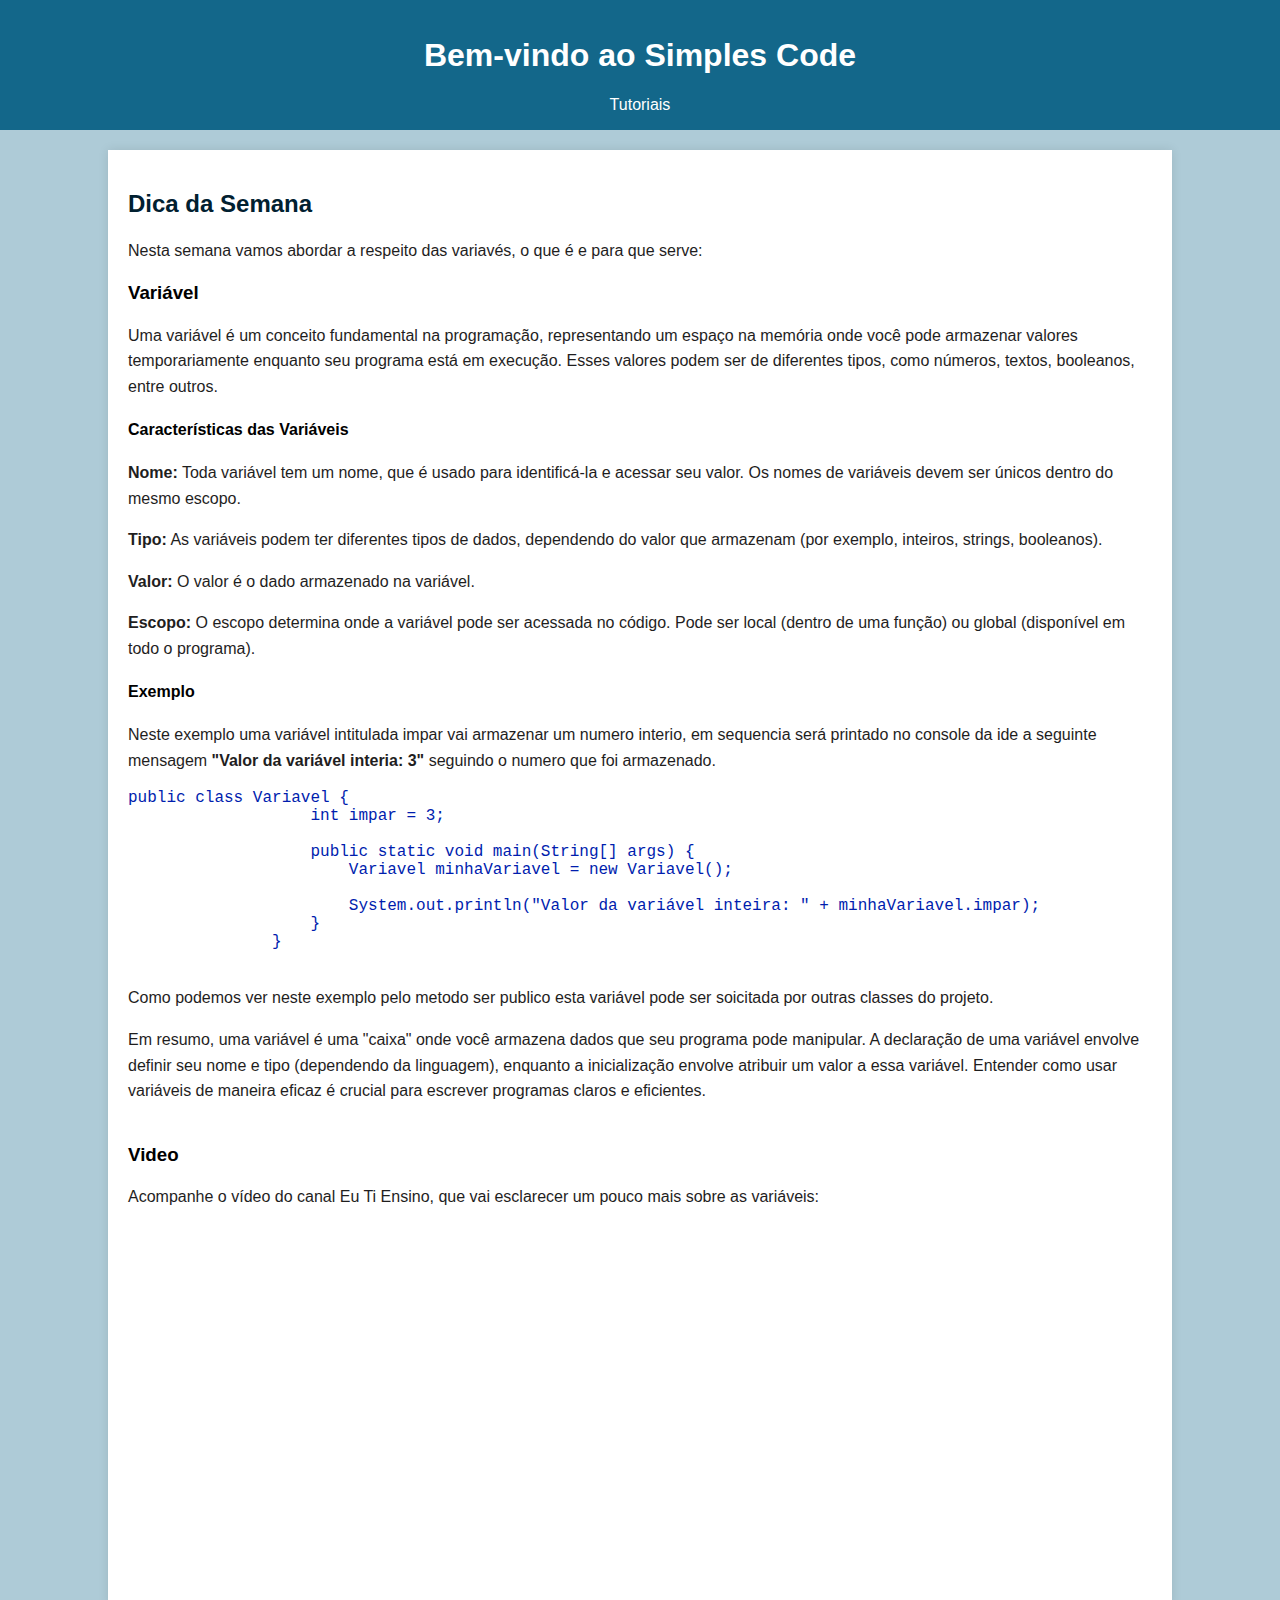
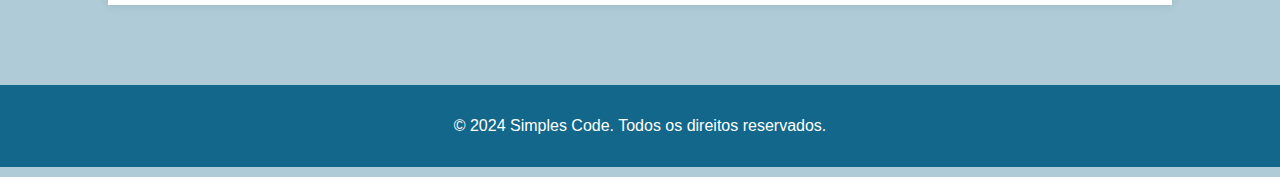
<file: index.html>
<!DOCTYPE html>
<html lang="pt-BR">
<head>
    <meta charset="UTF-8">
    <meta name="viewport" content="width=device-width, initial-scale=1.0">
    <title>Simples Code</title>
    <link rel="stylesheet" href="styles.css">
    <link rel="shortcut icon" href="imagens/lightbulb-regular.svg" type="image/x-icon">
</head>
<body>
    <header>
        <h1>Bem-vindo ao Simples Code</h1>
        <nav>
            <a href="tutoriais.html">Tutoriais</a>
        </nav>
    </header>
    <div class="container" style="margin-bottom: 80px;"> <!-- Adicionando margem inferior inline -->
        <div class="post">
            <H2>Dica da Semana</H2>
            <p>Nesta semana vamos abordar a respeito das variavés, o que é e para que serve:</p>
            <h3>Variável</h3>
            <p>Uma variável é um conceito fundamental na programação, representando um espaço na memória onde você pode armazenar 
               valores temporariamente enquanto seu programa está em execução. Esses valores podem ser de diferentes tipos, como números, 
               textos, booleanos, entre outros.</p>
            
               <h4>Características das Variáveis</h4>

               <p><strong>Nome:</strong> Toda variável tem um nome, que é usado para identificá-la e acessar seu valor. Os nomes de variáveis devem ser únicos dentro do mesmo escopo.</p>
               <p><strong>Tipo:</strong> As variáveis podem ter diferentes tipos de dados, dependendo do valor que armazenam (por exemplo, inteiros, strings, booleanos).</p>
               <p><strong>Valor:</strong> O valor é o dado armazenado na variável.</p>
               <p><strong>Escopo:</strong> O escopo determina onde a variável pode ser acessada no código. Pode ser local (dentro de uma função) ou global (disponível em todo o programa).</p>

               
               <h4>Exemplo</h4>
               <p>Neste exemplo uma variável intitulada impar vai armazenar um numero interio, em sequencia será printado no console da ide a seguinte mensagem 
                <strong>"Valor da variável interia: 3"</strong> seguindo o numero que foi armazenado.</p>
               <pre><code>public class Variavel {
                   int impar = 3; 
               
                   public static void main(String[] args) {
                       Variavel minhaVariavel = new Variavel();
               
                       System.out.println("Valor da variável inteira: " + minhaVariavel.impar);
                   }
               }
               </code></pre>
               <p>Como podemos ver neste exemplo pelo metodo ser publico esta variável pode ser soicitada por outras classes do projeto.</p>

               <p>Em resumo, uma variável é uma "caixa" onde você armazena dados que seu programa pode manipular. A declaração de uma variável envolve definir seu nome e tipo (dependendo da linguagem), 
                enquanto a inicialização envolve atribuir um valor a essa variável. Entender como usar variáveis de maneira eficaz é crucial para escrever programas claros e eficientes.</p>

        </div>
        <div class="post">
            <h3>Video</h3>
            <p>Acompanhe o vídeo do canal Eu Ti Ensino, que vai esclarecer um pouco mais sobre as variáveis:</p>
            <iframe width="560" height="315" src="https://www.youtube.com/embed/qAgzr8Fo6LM" frameborder="0" allowfullscreen></iframe>
        </div>
    </div>
    <footer>
        <p>&copy; 2024 Simples Code. Todos os direitos reservados.</p>
    </footer>
</body>
</html>
</file>
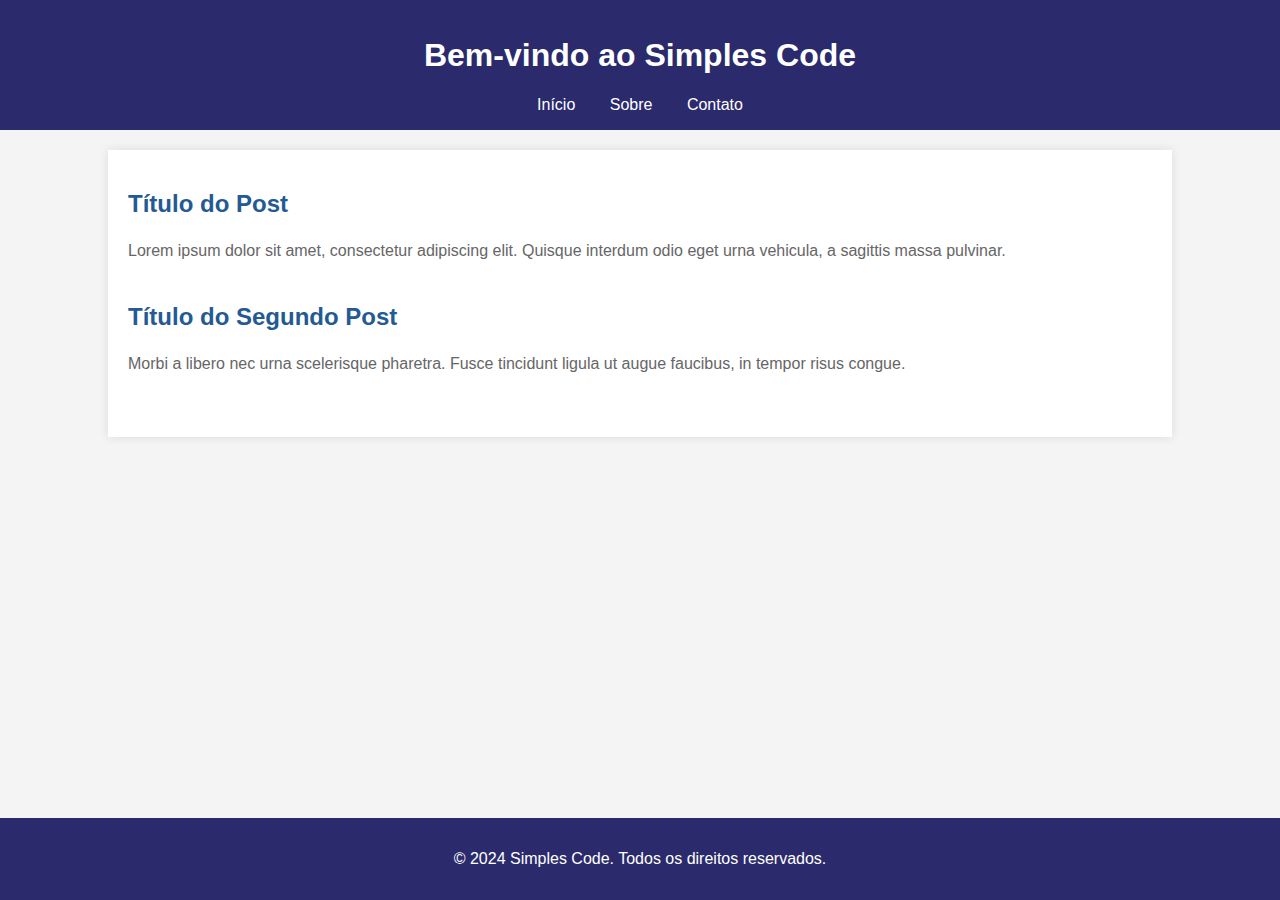
<file: SimplesCode/index.html>
<!DOCTYPE html>
<html lang="pt-BR">
<head>
    <meta charset="UTF-8">
    <meta name="viewport" content="width=device-width, initial-scale=1.0">
    <title>Simples Code</title>
    <link rel="stylesheet" href="styles.css">
    <link rel="shortcut icon" href="imagens/lightbulb-regular.svg" type="image/x-icon">
</head>
<body>
    <header>
        <h1>Bem-vindo ao Simples Code</h1>
        <nav>
            <a href="#">Início</a>
            <a href="#">Sobre</a>
            <a href="#">Contato</a>
        </nav>
    </header>
    <div class="container">
        <div class="post">
            <h2>Título do Post</h2>
            <p>Lorem ipsum dolor sit amet, consectetur adipiscing elit. Quisque interdum odio eget urna vehicula, a sagittis massa pulvinar.</p>
        </div>
        <div class="post">
            <h2>Título do Segundo Post</h2>
            <p>Morbi a libero nec urna scelerisque pharetra. Fusce tincidunt ligula ut augue faucibus, in tempor risus congue.</p>
        </div>
    </div>
    <footer>
        <p>&copy; 2024 Simples Code. Todos os direitos reservados.</p>
    </footer>
</body>
</html>
</file>
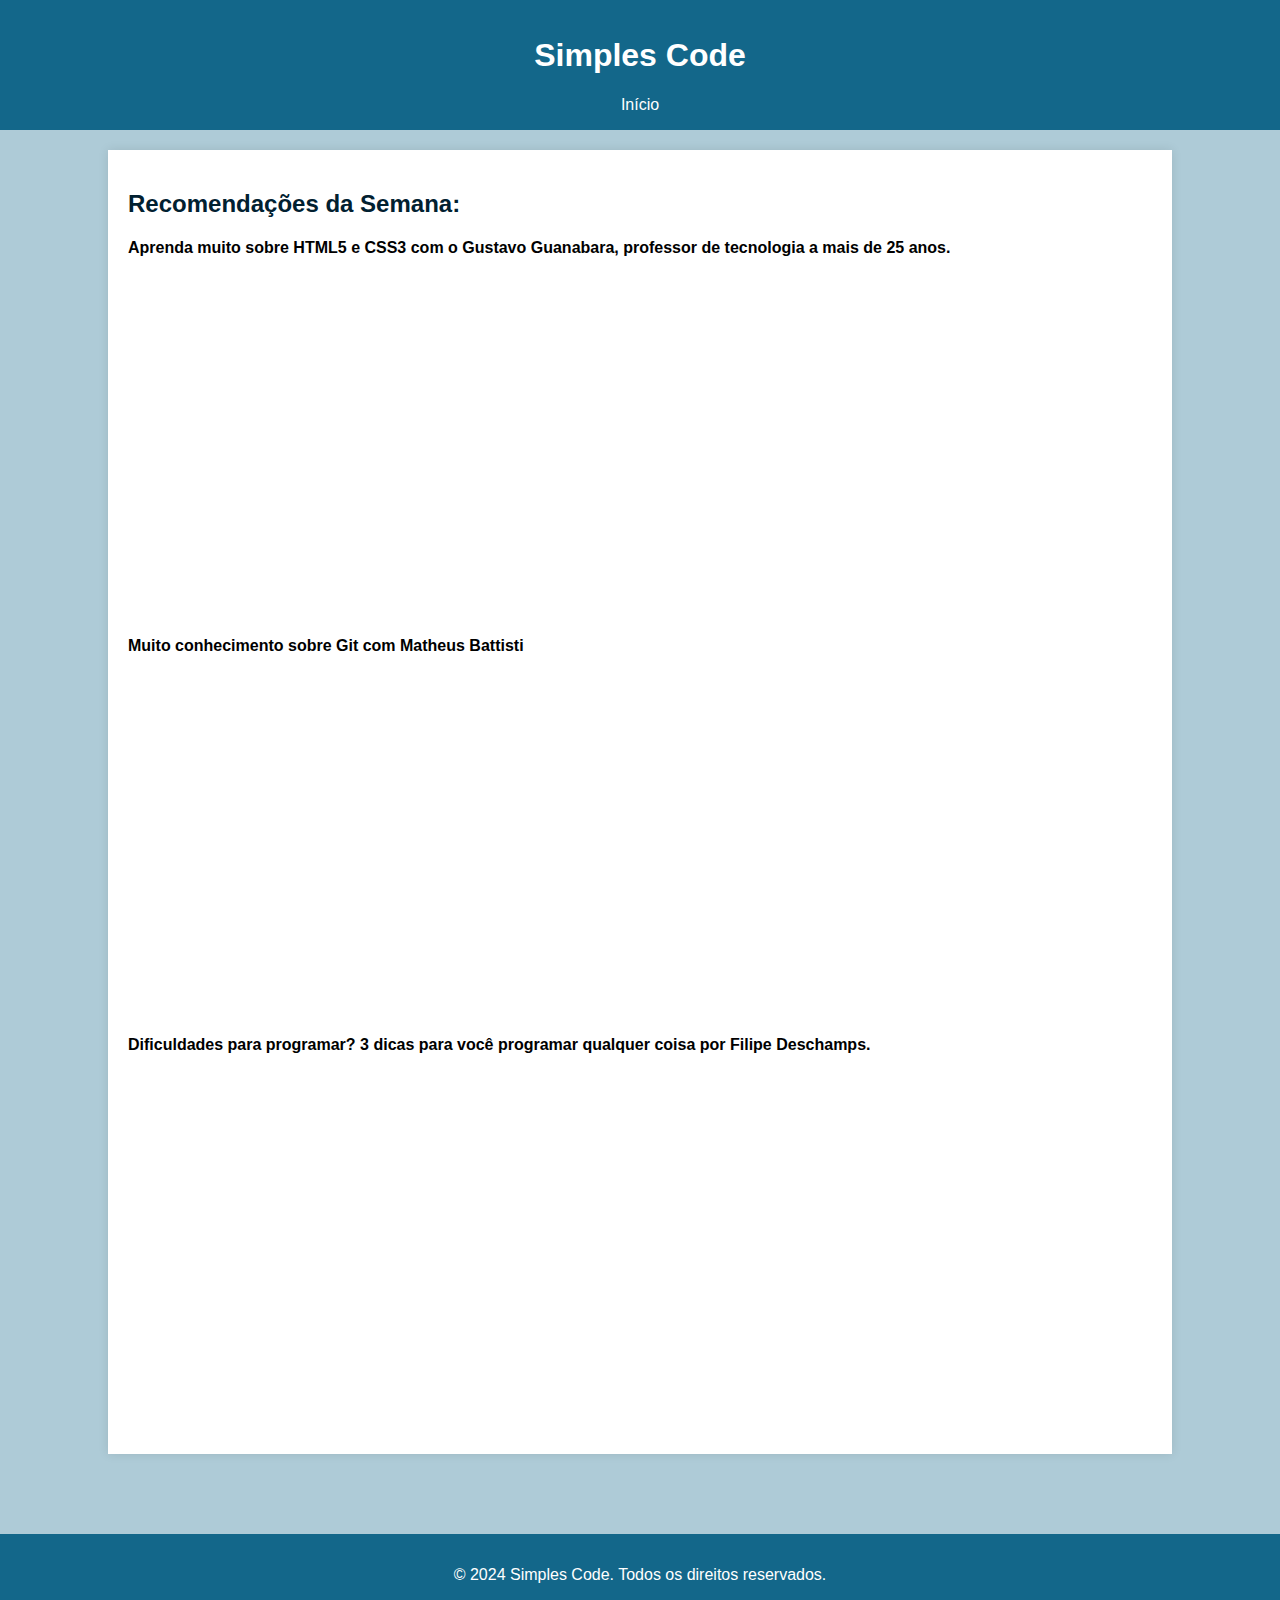
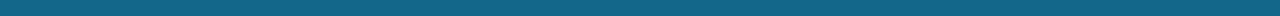
<file: tutoriais.html>
<!DOCTYPE html>
<html lang="pt-BR">
<head>
    <meta charset="UTF-8">
    <meta name="viewport" content="width=device-width, initial-scale=1.0">
    <title>Simples Code</title>
    <link rel="stylesheet" href="styles.css">
    <link rel="shortcut icon" href="imagens/lightbulb-regular.svg" type="image/x-icon">
</head>
<body>
    <header>
        <h1>Simples Code</h1>
        <nav>
            <a href="index.html">Início</a>
        </nav>
    </header>
    <div class="container" style="margin-bottom: 80px;"> 
       
        <div class="post">
            <h2>Recomendações da Semana:</h2>
            <h4>Aprenda muito sobre HTML5 e CSS3 com o Gustavo Guanabara, professor de tecnologia a mais de 25 anos.</h4>
            <iframe width="560" height="315" src="https://www.youtube.com/embed/Ejkb_YpuHWs" frameborder="0" allowfullscreen></iframe>
        </div>


        <div class="post">
            <h4>Muito conhecimento sobre Git com Matheus Battisti</h4>
            <iframe width="560" height="315" src="https://www.youtube.com/embed/Zwv9qRyVeU4" frameborder="0" allowfullscreen></iframe>
        </div>


        <div class="post">
            <h4>Dificuldades para programar? 3 dicas para você programar qualquer coisa por Filipe Deschamps.</h4>
            <iframe width="560" height="315" src="https://www.youtube.com/embed/ZtMzB5CoekE" frameborder="0" allowfullscreen></iframe>
        </div>

    </div>
    <footer>
        <p>&copy; 2024 Simples Code. Todos os direitos reservados.</p>
    </footer>
</body>
</html>
</file>
<file: styles.css>
body {
    font-family: Arial, sans-serif;
    margin: 0;
    padding: 0;
    background-color: #13668a57;
}

header {
    background-color: #13678A;
    color: #fff;
    padding: 1rem 0;
    text-align: center;
}

nav {
    margin: 0 auto;
    text-align: center;
}

nav a {
    color: #fff;
    text-decoration: none;
    margin: 0 15px;
}

.container {
    width: 80%;
    margin: 20px auto 80px auto; /* Adicionando margem inferior */
    padding: 20px;
    background-color: #fff;
    box-shadow: 0 0 10px rgba(0, 0, 0, 0.1);
}

.post {
    margin-bottom: 40px;
}

.post h2 {
    color: #012030;
}

.post p {
    color: #1f1e1e;
    line-height: 1.6;
}

footer {
    background-color: #13678A;
    color: #fff;
    text-align: center;
    padding: 1rem 0;
    position: relative;
    bottom: 0;
    width: 100%;
}

pre{
    color: rgb(0, 29, 174);
    font-size: large;
}
</file>
<file: SimplesCode/styles.css>
body {
    font-family: Arial, sans-serif;
    margin: 0;
    padding: 0;
    background-color: #f4f4f4;
}

header {
    background-color: #2a2a6d;
    color: #fff;
    padding: 1rem 0;
    text-align: center;
}

nav {
    margin: 0 auto;
    text-align: center;
}

nav a {
    color: #fff;
    text-decoration: none;
    margin: 0 15px;
}

.container {
    width: 80%;
    margin: 20px auto;
    padding: 20px;
    background-color: #fff;
    box-shadow: 0 0 10px rgba(0, 0, 0, 0.1);
}

.post {
    margin-bottom: 40px;
}

.post h2 {
    color: #245a94;
}

.post p {
    color: #666;
    line-height: 1.6;
}

footer {
    background-color: #2a2a6d;
    color: #fff;
    text-align: center;
    padding: 1rem 0;
    position: fixed;
    bottom: 0;
    width: 100%;
}
</file>
